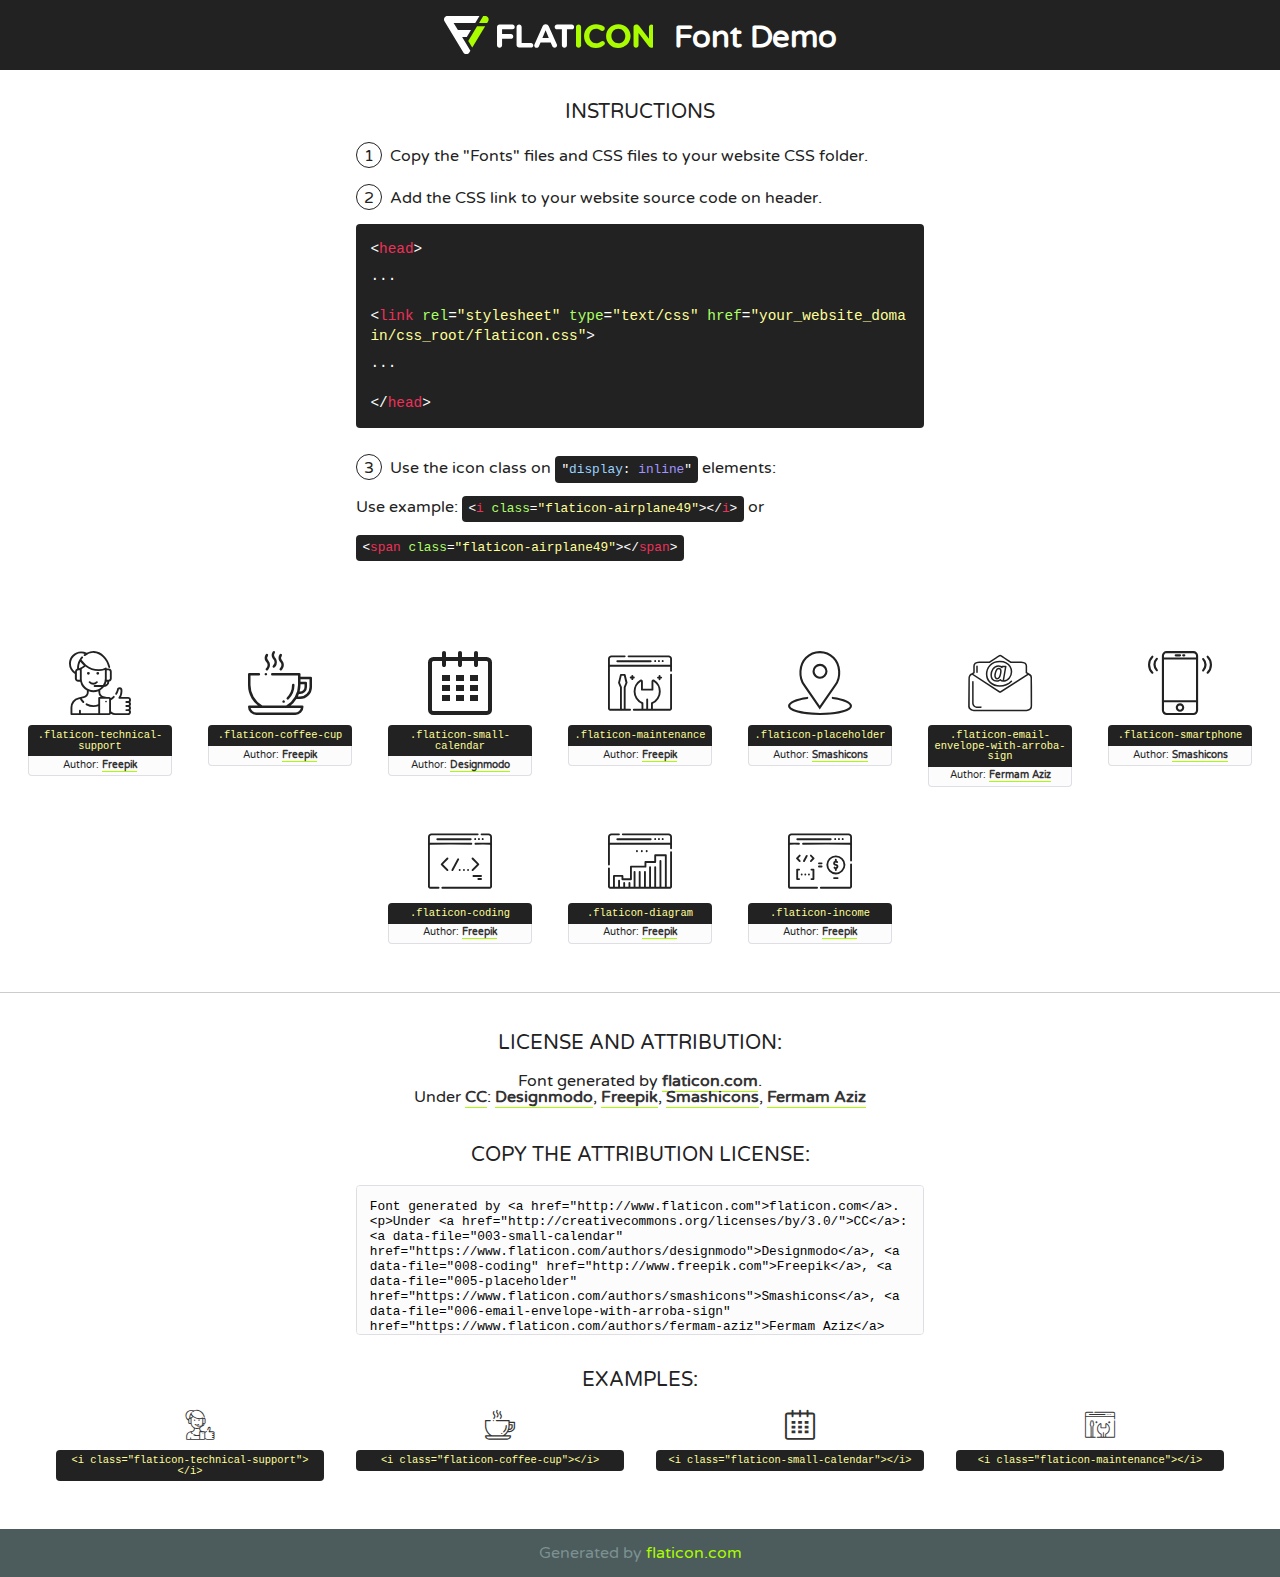
<file: assets/icon-pack/flaticon.html>
<!DOCTYPE html>
<!--
  Flaticon icon font: Flaticon
  Creation date: 23/07/2018 13:07
-->
<html>
<!DOCTYPE html>
<html>

<head>
    <title>Flaticon WebFont</title>
    <link href="http://fonts.googleapis.com/css?family=Varela+Round" rel="stylesheet" type="text/css" />
    <link rel="stylesheet" type="text/css" href="flaticon.css">
    <meta charset="UTF-8">
    <style>
    html, body, div, span, applet, object, iframe,
    h1, h2, h3, h4, h5, h6, p, blockquote, pre,
    a, abbr, acronym, address, big, cite, code,
    del, dfn, em, img, ins, kbd, q, s, samp,
    small, strike, strong, sub, sup, tt, var,
    b, u, i, center,
    dl, dt, dd, ol, ul, li,
    fieldset, form, label, legend,
    table, caption, tbody, tfoot, thead, tr, th, td,
    article, aside, canvas, details, embed, 
    figure, figcaption, footer, header, hgroup, 
    menu, nav, output, ruby, section, summary,
    time, mark, audio, video {
        margin: 0;
        padding: 0;
        border: 0;
        font-size: 100%;
        font: inherit;
        vertical-align: baseline;
    }
    /* HTML5 display-role reset for older browsers */
    article, aside, details, figcaption, figure, 
    footer, header, hgroup, menu, nav, section {
        display: block;
    }
    body {
        line-height: 1;
    }
    ol, ul {
        list-style: none;
    }
    blockquote, q {
        quotes: none;
    }
    blockquote:before, blockquote:after,
    q:before, q:after {
        content: '';
        content: none;
    }
    table {
        border-collapse: collapse;
        border-spacing: 0;
    }
    body {
        font-family: 'Varela Round', Helvetica, Arial, sans-serif;
        font-size: 16px;
        color: #222;
    }
    a {
        color: #333;
        border-bottom: 1px solid #a9fd00;
        font-weight: bold;
        text-decoration: none;
    }
    * {
        -moz-box-sizing: border-box;
        -webkit-box-sizing: border-box;
        box-sizing: border-box;
        margin: 0;
        padding: 0;
    }
    [class^="flaticon-"]:before, [class*=" flaticon-"]:before, [class^="flaticon-"]:after, [class*=" flaticon-"]:after {
        font-family: Flaticon;
        font-size: 30px;
        font-style: normal;
        margin-left: 20px;
        color: #333;
    }
    .wrapper {
        max-width: 600px;
        margin: auto;
        padding: 0 1em;
    }
    .title {
        font-size: 1.25em;
        text-align: center;
        margin-bottom: 1em;
        text-transform: uppercase;
    }
    header {
        text-align: center;
        background-color: #222;
        color: #fff;
        padding: 1em;
    }
    header .logo {
        width: 210px;
        height: 38px;
        display: inline-block;
        vertical-align: middle;
        margin-right: 1em;
        border: none;
    }
    header strong {
        font-size: 1.95em;
        font-weight: bold;
        vertical-align: middle;
        margin-top: 5px;
        display: inline-block;
    }
    .demo {
        margin: 2em auto;
        line-height: 1.25em;
    }
    .demo ul li {
        margin-bottom: 1em;
    }
    .demo ul li .num {
        color: #222;
        border-radius: 20px;
        display: inline-block;
        width: 26px;
        padding: 3px;
        height: 26px;
        text-align: center;
        margin-right: 0.5em;
        border: 1px solid #222;
    }
    .demo ul li code {
        background-color: #222;
        border-radius: 4px;
        padding: 0.25em 0.5em;
        display: inline-block;
        color: #fff;
        font-family: Consolas,Monaco,Lucida Console,Liberation Mono,DejaVu Sans Mono,Bitstream Vera Sans Mono,Courier New, monospace;
        font-weight: lighter;
        margin-top: 1em;
        font-size: 0.8em;
        word-break: break-all;
    }
    .demo ul li code.big {
        padding: 1em;
        font-size: 0.9em;
    }
    .demo ul li code .red {
        color: #EF3159;
    }
    .demo ul li code .green {
        color: #ACFF65;
    }
    .demo ul li code .yellow {
        color: #FFFF99;
    }
    .demo ul li code .blue {
        color: #99D3FF;
    }
    .demo ul li code .purple {
        color: #A295FF;
    }
    .demo ul li code .dots {
        margin-top: 0.5em;
        display: block;
    }
    #glyphs {
        border-bottom: 1px solid #ccc;
        padding: 2em 0;
        text-align: center;
    }
    .glyph {
        display: inline-block;
        width: 9em;
        margin: 1em;
        text-align: center;
        vertical-align: top;
        background: #FFF;
    }
    .glyph .glyph-icon {
        padding: 10px;
        display: block;
        font-family:"Flaticon";
        font-size: 64px;
        line-height: 1;
    }
    .glyph .glyph-icon:before {
        font-size: 64px;
        color: #222;
        margin-left: 0;
    }
    .class-name {
        font-size: 0.65em;
        background-color: #222;
        color: #fff;
        border-radius: 4px 4px 0 0;
        padding: 0.5em;
        color: #FFFF99;
        font-family: Consolas,Monaco,Lucida Console,Liberation Mono,DejaVu Sans Mono,Bitstream Vera Sans Mono,Courier New, monospace;
    }
    .author-name {
        font-size: 0.6em;
        background-color: #fcfcfd;
        border: 1px solid #DEDEE4;
        border-top: 0;
        border-radius: 0 0 4px 4px;
        padding: 0.5em;
    }
    .class-name:last-child {
        font-size: 10px;
        color:#888;
    }
    .class-name:last-child a {
        font-size: 10px;
        color:#555;
    }
    .class-name:last-child a:hover {
        color:#a9fd00;
    }
    .glyph > input {
        display: block;
        width: 100px;
        margin: 5px auto;
        text-align: center;
        font-size: 12px;
        cursor: text;
    }
    .glyph > input.icon-input {
        font-family:"Flaticon";
        font-size: 16px;
        margin-bottom: 10px;
    }
    .attribution .title {
        margin-top: 2em;
    }
    .attribution textarea {
        background-color: #fcfcfd;
        padding: 1em;
        border: none;
        box-shadow: none;
        border: 1px solid #DEDEE4;
        border-radius: 4px;
        resize: none;
        width: 100%;
        height: 150px;
        font-size: 0.8em;
        font-family: Consolas,Monaco,Lucida Console,Liberation Mono,DejaVu Sans Mono,Bitstream Vera Sans Mono,Courier New, monospace;
        -webkit-appearance: none;
    }
    .iconsuse {
        margin: 2em auto;
        text-align: center;
        max-width: 1200px;
    }
    .iconsuse:after {
        content: '';
        display: table;
        clear: both;
    }
    .iconsuse .image {
        float: left;
        width: 25%;
        padding: 0 1em;
    }
    .iconsuse .image p {
        margin-bottom: 1em;
    }
    .iconsuse .image span {
        display: block;
        font-size: 0.65em;
        background-color: #222;
        color: #fff;
        border-radius: 4px;
        padding: 0.5em;
        color: #FFFF99;
        margin-top: 1em;
        font-family: Consolas,Monaco,Lucida Console,Liberation Mono,DejaVu Sans Mono,Bitstream Vera Sans Mono,Courier New, monospace;
    }
    #footer {
        text-align: center;
        background-color: #4C5B5C;
        color: #7c9192;
        padding: 1em;
    }
    #footer a {
        border: none;
        color: #a9fd00;
        font-weight: normal;
    }
    @media (max-width: 960px) {
        .iconsuse .image {
            width: 50%;
        }
    }
    @media (max-width: 560px) {
        .iconsuse .image {
            width: 100%;
        }
    }
    </style>
</head>

<body class="characters-off">

    <header>
        <a href="http://www.flaticon.com" target="_blank" class="logo">
            <svg version="1.1" xmlns="http://www.w3.org/2000/svg" xmlns:xlink="http://www.w3.org/1999/xlink" xmlns:a="http://ns.adobe.com/AdobeSVGViewerExtensions/3.0/" viewBox="0 0 560.875 102.036" enable-background="new 0 0 560.875 102.036" xml:space="preserve">
                <defs>
                </defs>
                <g>
                    <g class="letters">
                        <path fill="#ffffff" d="M141.596,29.675c0-3.777,2.985-6.767,6.764-6.767h34.438c3.426,0,6.15,2.728,6.15,6.15
                        c0,3.43-2.724,6.149-6.15,6.149h-27.674v13.091h23.719c3.429,0,6.151,2.724,6.151,6.15c0,3.43-2.723,6.149-6.151,6.149h-23.719
                        v17.574c0,3.773-2.986,6.761-6.764,6.761c-3.779,0-6.764-2.989-6.764-6.761V29.675z"></path>
                        <path fill="#ffffff" d="M193.844,29.149c0-3.781,2.985-6.767,6.764-6.767c3.776,0,6.763,2.985,6.763,6.767v42.957h25.039
                        c3.426,0,6.149,2.726,6.149,6.153c0,3.425-2.723,6.15-6.149,6.15h-31.802c-3.779,0-6.764-2.986-6.764-6.768V29.149z"></path>
                        <path fill="#ffffff" d="M241.891,75.71l21.438-48.407c1.492-3.341,4.215-5.357,7.906-5.357h0.792
                        c3.686,0,6.323,2.017,7.815,5.357l21.439,48.407c0.436,0.967,0.701,1.845,0.701,2.723c0,3.602-2.809,6.501-6.414,6.501
                        c-3.161,0-5.269-1.845-6.499-4.655l-4.132-9.661h-27.059l-4.301,10.102c-1.144,2.631-3.426,4.214-6.237,4.214
                        c-3.517,0-6.24-2.81-6.24-6.325C241.1,77.64,241.451,76.677,241.891,75.71z M279.932,58.666l-8.521-20.297l-8.526,20.297H279.932
                        z"></path>
                        <path fill="#ffffff" d="M314.864,35.387H301.86c-3.429,0-6.239-2.813-6.239-6.238c0-3.429,2.811-6.24,6.239-6.24h39.533
                        c3.426,0,6.237,2.811,6.237,6.24c0,3.425-2.811,6.238-6.237,6.238h-13.001v42.785c0,3.773-2.99,6.761-6.764,6.761
                        c-3.779,0-6.764-2.989-6.764-6.761V35.387z"></path>
                        <path fill="#A9FD00" d="M352.615,29.149c0-3.781,2.985-6.767,6.767-6.767c3.774,0,6.761,2.985,6.761,6.767v49.024
                        c0,3.773-2.987,6.761-6.761,6.761c-3.781,0-6.767-2.989-6.767-6.761V29.149z"></path>
                        <path fill="#A9FD00" d="M374.132,53.836v-0.179c0-17.481,13.178-31.801,32.065-31.801c9.22,0,15.459,2.458,20.557,6.238
                        c1.402,1.054,2.637,2.985,2.637,5.357c0,3.692-2.985,6.59-6.681,6.59c-1.845,0-3.071-0.702-4.044-1.319
                        c-3.776-2.813-7.729-4.393-12.562-4.393c-10.364,0-17.831,8.611-17.831,19.154v0.173c0,10.542,7.291,19.329,17.831,19.329
                        c5.715,0,9.492-1.756,13.359-4.834c1.049-0.874,2.458-1.491,4.039-1.491c3.429,0,6.325,2.813,6.325,6.236
                        c0,2.106-1.056,3.78-2.282,4.834c-5.539,4.834-12.036,7.733-21.878,7.733C387.572,85.464,374.132,71.493,374.132,53.836z"></path>
                        <path fill="#A9FD00" d="M433.009,53.836v-0.179c0-17.481,13.79-31.801,32.766-31.801c18.981,0,32.592,14.143,32.592,31.628v0.173
                        c0,17.483-13.785,31.807-32.769,31.807C446.625,85.464,433.009,71.32,433.009,53.836z M484.224,53.836v-0.179
                        c0-10.539-7.725-19.326-18.626-19.326c-10.893,0-18.449,8.611-18.449,19.154v0.173c0,10.542,7.73,19.329,18.626,19.329
                        C476.676,72.986,484.224,64.378,484.224,53.836z"></path>
                        <path fill="#A9FD00" d="M506.233,29.321c0-3.774,2.99-6.763,6.767-6.763h1.401c3.252,0,5.183,1.583,7.029,3.953l26.093,34.265
                        V29.059c0-3.692,2.99-6.677,6.681-6.677c3.683,0,6.671,2.985,6.671,6.677v48.934c0,3.78-2.987,6.765-6.764,6.765h-0.436
                        c-3.257,0-5.188-1.581-7.034-3.953l-27.056-35.492v32.944c0,3.687-2.985,6.676-6.678,6.676c-3.683,0-6.673-2.989-6.673-6.676
                        V29.321z"></path>
                    </g>
                    <g class="insignia">
                        <path fill="#ffffff" d="M48.372,56.137h12.517l11.156-18.537H37.186L25.688,18.539h57.825L94.668,0H9.271
                        C5.925,0,2.842,1.801,1.198,4.716c-1.644,2.907-1.593,6.482,0.134,9.343l50.38,83.501c1.678,2.781,4.689,4.476,7.938,4.476
                        c3.246,0,6.257-1.695,7.935-4.476l2.898-4.804L48.372,56.137z"></path>
                        <g class="i">
                            <path fill="#A9FD00" d="M93.575,18.539h0.031v0.004l21.652,0.004l2.705-4.488c1.727-2.861,1.778-6.436,0.133-9.343
                            C116.454,1.801,113.371,0,110.026,0h-5.294L93.575,18.539z"></path>
                            <polygon fill="#A9FD00" points="88.291,27.356 64.725,66.486 75.519,84.404 109.942,27.356"></polygon>
                        </g>
                    </g>
                </g>
            </svg>
        </a>
        <strong>Font Demo</strong>
    </header>


    <section class="demo wrapper">

        <p class="title">Instructions</p>

        <ul>
            <li>
                <span class="num">1</span>Copy the "Fonts" files and CSS files to your website CSS folder.
            </li>
            <li>
                <span class="num">2</span>Add the CSS link to your website source code on header.
                <code class="big">
                    &lt;<span class="red">head</span>&gt;
                    <br/><span class="dots">...</span>
                    <br/>&lt;<span class="red">link</span> <span class="green">rel</span>=<span class="yellow">"stylesheet"</span> <span class="green">type</span>=<span class="yellow">"text/css"</span> <span class="green">href</span>=<span class="yellow">"your_website_domain/css_root/flaticon.css"</span>&gt;
                    <br/><span class="dots">...</span>
                    <br/>&lt;/<span class="red">head</span>&gt;
                </code>
            </li>

            <li>
                <p>
                    <span class="num">3</span>Use the icon class on <code>"<span class="blue">display</span>:<span class="purple"> inline</span>"</code> elements:
                    <br />
                    Use example: <code>&lt;<span class="red">i</span> <span class="green">class</span>=<span class="yellow">&quot;flaticon-airplane49&quot;</span>&gt;&lt;/<span class="red">i</span>&gt;</code> or <code>&lt;<span class="red">span</span> <span class="green">class</span>=<span class="yellow">&quot;flaticon-airplane49&quot;</span>&gt;&lt;/<span class="red">span</span>&gt;</code>
            </li>
        </ul>

    </section>




   <section id="glyphs">          
    
      
        <div class="glyph"><div class="glyph-icon flaticon-technical-support"></div>
            <div class="class-name">.flaticon-technical-support</div>
            <div class="author-name">Author: <a data-file="001-technical-support" href="http://www.freepik.com">Freepik</a> </div> 
        </div>        
        
        <div class="glyph"><div class="glyph-icon flaticon-coffee-cup"></div>
            <div class="class-name">.flaticon-coffee-cup</div>
            <div class="author-name">Author: <a data-file="002-coffee-cup" href="http://www.freepik.com">Freepik</a> </div> 
        </div>        
        
        <div class="glyph"><div class="glyph-icon flaticon-small-calendar"></div>
            <div class="class-name">.flaticon-small-calendar</div>
            <div class="author-name">Author: <a data-file="003-small-calendar" href="https://www.flaticon.com/authors/designmodo">Designmodo</a> </div> 
        </div>        
        
        <div class="glyph"><div class="glyph-icon flaticon-maintenance"></div>
            <div class="class-name">.flaticon-maintenance</div>
            <div class="author-name">Author: <a data-file="004-maintenance" href="http://www.freepik.com">Freepik</a> </div> 
        </div>        
        
        <div class="glyph"><div class="glyph-icon flaticon-placeholder"></div>
            <div class="class-name">.flaticon-placeholder</div>
            <div class="author-name">Author: <a data-file="005-placeholder" href="https://www.flaticon.com/authors/smashicons">Smashicons</a> </div> 
        </div>        
        
        <div class="glyph"><div class="glyph-icon flaticon-email-envelope-with-arroba-sign"></div>
            <div class="class-name">.flaticon-email-envelope-with-arroba-sign</div>
            <div class="author-name">Author: <a data-file="006-email-envelope-with-arroba-sign" href="https://www.flaticon.com/authors/fermam-aziz">Fermam Aziz</a> </div> 
        </div>        
        
        <div class="glyph"><div class="glyph-icon flaticon-smartphone"></div>
            <div class="class-name">.flaticon-smartphone</div>
            <div class="author-name">Author: <a data-file="007-smartphone" href="https://www.flaticon.com/authors/smashicons">Smashicons</a> </div> 
        </div>        
        
        <div class="glyph"><div class="glyph-icon flaticon-coding"></div>
            <div class="class-name">.flaticon-coding</div>
            <div class="author-name">Author: <a data-file="008-coding" href="http://www.freepik.com">Freepik</a> </div> 
        </div>        
        
        <div class="glyph"><div class="glyph-icon flaticon-diagram"></div>
            <div class="class-name">.flaticon-diagram</div>
            <div class="author-name">Author: <a data-file="009-diagram" href="http://www.freepik.com">Freepik</a> </div> 
        </div>        
        
        <div class="glyph"><div class="glyph-icon flaticon-income"></div>
            <div class="class-name">.flaticon-income</div>
            <div class="author-name">Author: <a data-file="010-income" href="http://www.freepik.com">Freepik</a> </div> 
        </div>        
        

    </section>



    <section class="attribution wrapper"   style="text-align:center;">

      <div class="title">License and attribution:</div><div class="attrDiv">Font generated by <a href="http://www.flaticon.com">flaticon.com</a>. <div><p>Under <a href="http://creativecommons.org/licenses/by/3.0/">CC</a>: <a data-file="003-small-calendar" href="https://www.flaticon.com/authors/designmodo">Designmodo</a>, <a data-file="008-coding" href="http://www.freepik.com">Freepik</a>, <a data-file="005-placeholder" href="https://www.flaticon.com/authors/smashicons">Smashicons</a>, <a data-file="006-email-envelope-with-arroba-sign" href="https://www.flaticon.com/authors/fermam-aziz">Fermam Aziz</a></p>  </div>
      </div>
      <div class="title">Copy the Attribution License:</div>

    <textarea onclick="this.focus();this.select();">Font generated by &lt;a href=&quot;http://www.flaticon.com&quot;&gt;flaticon.com&lt;/a&gt;. <p>Under <a href="http://creativecommons.org/licenses/by/3.0/">CC</a>: <a data-file="003-small-calendar" href="https://www.flaticon.com/authors/designmodo">Designmodo</a>, <a data-file="008-coding" href="http://www.freepik.com">Freepik</a>, <a data-file="005-placeholder" href="https://www.flaticon.com/authors/smashicons">Smashicons</a>, <a data-file="006-email-envelope-with-arroba-sign" href="https://www.flaticon.com/authors/fermam-aziz">Fermam Aziz</a></p>  
     </textarea>

    </section>

    <section class="iconsuse">

          <div class="title">Examples:</div>            
             
            <div class="image">
                <p>
                    <i class="glyph-icon flaticon-technical-support"></i> 
                    <span>&lt;i class=&quot;flaticon-technical-support&quot;&gt;&lt;/i&gt;</span>
                </p>
            </div>
            
            <div class="image">
                <p>
                    <i class="glyph-icon flaticon-coffee-cup"></i> 
                    <span>&lt;i class=&quot;flaticon-coffee-cup&quot;&gt;&lt;/i&gt;</span>
                </p>
            </div>
            
            <div class="image">
                <p>
                    <i class="glyph-icon flaticon-small-calendar"></i> 
                    <span>&lt;i class=&quot;flaticon-small-calendar&quot;&gt;&lt;/i&gt;</span>
                </p>
            </div>
            
            <div class="image">
                <p>
                    <i class="glyph-icon flaticon-maintenance"></i> 
                    <span>&lt;i class=&quot;flaticon-maintenance&quot;&gt;&lt;/i&gt;</span>
                </p>
            </div>
                       
        </div>
                            
    </section>

<div id="footer">
    <div>Generated by <a href="http://www.flaticon.com">flaticon.com</a>
    </div>
</div>



</body>
</html>
</file>
<file: assets/icon-pack/flaticon.css>
/*
  	Flaticon icon font: Flaticon
  	Creation date: 23/07/2018 13:07
  	*/

@font-face {
  font-family: "Flaticon";
  src: url("./Flaticon.eot");
  src: url("./Flaticon.eot?#iefix") format("embedded-opentype"),
       url("./Flaticon.woff") format("woff"),
       url("./Flaticon.ttf") format("truetype"),
       url("./Flaticon.svg#Flaticon") format("svg");
  font-weight: normal;
  font-style: normal;
}

@media screen and (-webkit-min-device-pixel-ratio:0) {
  @font-face {
    font-family: "Flaticon";
    src: url("./Flaticon.svg#Flaticon") format("svg");
  }
}

[class^="flaticon-"]:before, [class*=" flaticon-"]:before,
[class^="flaticon-"]:after, [class*=" flaticon-"]:after {   
  font-family: Flaticon;
  font-style: normal;
  line-height: 1;

}

.flaticon-technical-support:before { content: "\f100"; }
.flaticon-coffee-cup:before { content: "\f101"; }
.flaticon-small-calendar:before { content: "\f102"; }
.flaticon-maintenance:before { content: "\f103"; }
.flaticon-placeholder:before { content: "\f104"; }
.flaticon-email-envelope-with-arroba-sign:before { content: "\f105"; }
.flaticon-smartphone:before { content: "\f106"; }
.flaticon-coding:before { content: "\f107"; }
.flaticon-diagram:before { content: "\f108"; }
.flaticon-income:before { content: "\f109"; }
</file>
